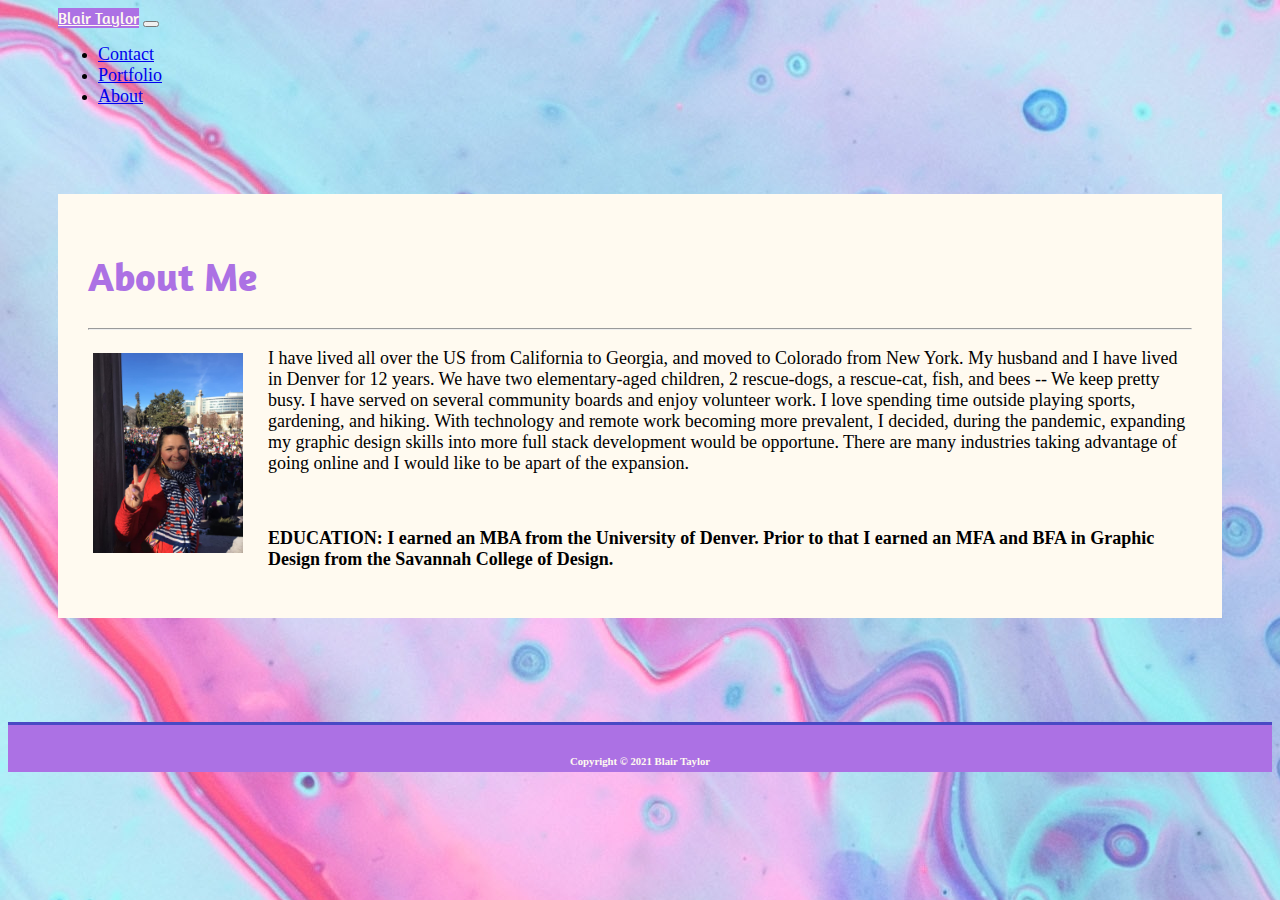
<file: index.html>
<!DOCTYPE html>
<html lang="en">
<head>
    <meta charset="UTF-8">
    <meta name="viewport" content="width=device-width, initial-scale=1.0">
    <title>Portfolio Splash</title>

<!-- Import Bootstrap CSS -->
<link href="https://cdn.jsdelivr.net/npm/bootstrap@5.0.0-beta1/dist/css/bootstrap.min.css" rel="stylesheet" integrity="sha384-giJF6kkoqNQ00vy+HMDP7azOuL0xtbfIcaT9wjKHr8RbDVddVHyTfAAsrekwKmP1" crossorigin="anonymous">

<!-- Import css style sheet -->
<link rel="stylesheet" href="style.css">

<!-- This is my google font -->
<link rel="preconnect" href="https://fonts.gstatic.com">
<link href="https://fonts.googleapis.com/css2?family=Amaranth&display=swap" rel="stylesheet">

</head>
<body>

  <nav>
      <!-- Nav bar across all 12 columns -->
      <!-- Nav bar includes name and button float right in css-->
      <!-- Navbar came from Bootstrap -->
      <nav class="navbar navbar-expand-lg navbar-light bg-light">
          <div class="container-fluid">
            <a class="navbar-brand" href="#">Blair Taylor</a>
            <button class="navbar-toggler" type="button" data-bs-toggle="collapse" data-bs-target="#navbarNav" aria-controls="navbarNav" aria-expanded="false" aria-label="Toggle navigation">
              <span class="navbar-toggler-icon"></span>
            </button>
            <div class="collapse navbar-collapse" id="navbarNav">
              <ul class="navbar-nav">
                <li class="nav-item">
                  <a class="nav-link" href="./contact.html">Contact</a>
                </li>
                <li class="nav-item">
                  <a class="nav-link" href="./portfolio.html">Portfolio</a>
                </li>
                <li class="nav-item">
                  <a class="nav-link active" aria-current="page" href="./index.html">About</a>
                </li>
              </ul>
            </div>
          </div>
        </nav>
  </nav>
<br>
<br>
<!-- One container for the body and one for the content -->
  <div class="container-1">
      <div class="row">
          <div class="col-sm-7">
              <div class="container-2">
                  <div class="row">
                      <div class="col-12"><h1>About Me</h1></div>
                      <hr>
                      <!-- The line between the header and the p text is an hr element -->
                  </div>
                  <div class="row">
                      <div class="col-12">                            
                          <p class="text-1"><img src="profile-pic.jpg" alt="Blair Taylor" width="auto" height="200">
                          I have lived all over the US from California to Georgia, and moved to Colorado from New York. My husband and I have lived in Denver for 12 years. We have two elementary-aged children, 2 rescue-dogs, a rescue-cat, fish, and bees -- We keep pretty busy. I have served on several community boards and enjoy volunteer work. I love spending time outside playing sports, gardening, and hiking. With technology and remote work becoming more prevalent, I decided, during the pandemic, expanding my graphic design skills into more full stack development would be opportune. There are many industries taking advantage of going online and I would like to be apart of the expansion.</p>
                      </div>
                  </div>
                  <br>
                  <div class="row">
                      <div class="col-12">
                          <p class="text-2"><strong>EDUCATION: I earned an MBA from the University of Denver. Prior to that I earned an MFA and BFA in Graphic Design from the Savannah College of Design.</strong></p>
                      </div>
                  </div>
              </div>
          </div>
          <div class="col-sm-5"></div>
      </div>
  </div>

<br>
<br>
<br>
  <footer>
      <h6>Copyright © 2021 Blair Taylor</h6>
  </footer>

</body>
</html>
</file>
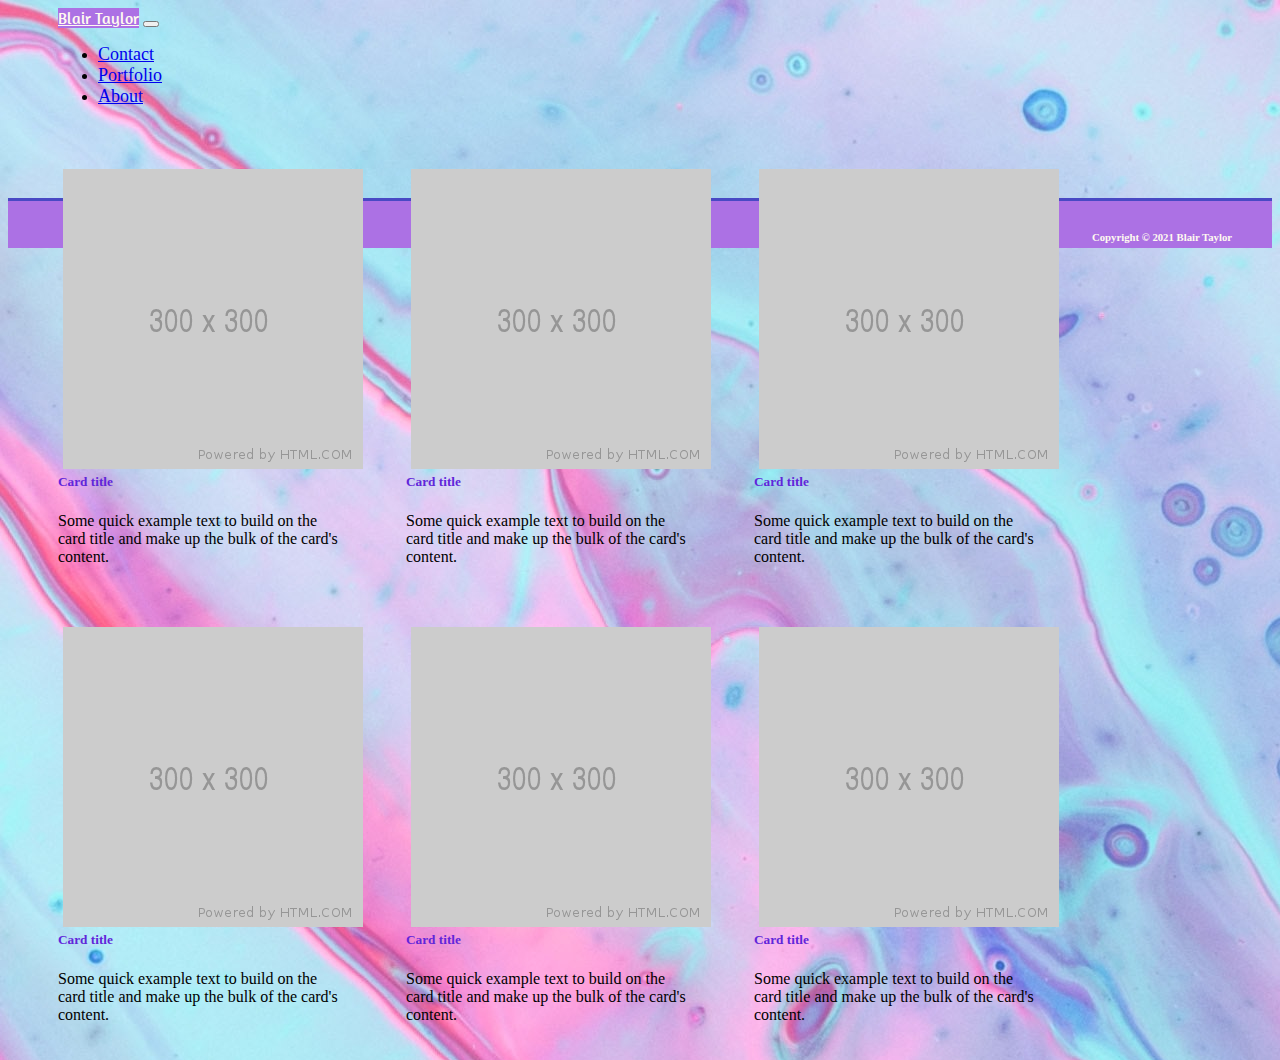
<file: portfolio.html>
<!DOCTYPE html>
<html lang="en">
<head>
    <meta charset="UTF-8">
    <meta name="viewport" content="width=device-width, initial-scale=1.0">
    <title>Portfolio Gallery</title>

<!-- Import Bootstrap CSS -->
<link href="https://cdn.jsdelivr.net/npm/bootstrap@5.0.0-beta1/dist/css/bootstrap.min.css" rel="stylesheet" integrity="sha384-giJF6kkoqNQ00vy+HMDP7azOuL0xtbfIcaT9wjKHr8RbDVddVHyTfAAsrekwKmP1" crossorigin="anonymous">

<!-- Import css style sheet -->
<link rel="stylesheet" href="style.css">

<!-- This is my google font -->
<link rel="preconnect" href="https://fonts.gstatic.com">
<link href="https://fonts.googleapis.com/css2?family=Amaranth&display=swap" rel="stylesheet">

</head>
<body>
        
    <nav>
        <!-- Nav bar across all 12 columns -->
        <!-- Nav bar includes name and menu expand button -->
        <nav class="navbar navbar-expand-lg navbar-light bg-light">
            <div class="container-fluid">
              <a class="navbar-brand" href="#">Blair Taylor</a>
              <button class="navbar-toggler" type="button" data-bs-toggle="collapse" data-bs-target="#navbarNav" aria-controls="navbarNav" aria-expanded="false" aria-label="Toggle navigation">
                <span class="navbar-toggler-icon"></span>
              </button>
              <div class="collapse navbar-collapse" id="navbarNav">
                <ul class="navbar-nav">
                  <li class="nav-item">
                    <a class="nav-link" href="./contact.html">Contact</a>
                  </li>
                  <li class="nav-item">
                    <a class="nav-link" href="./portfolio.html">Portfolio</a>
                  </li>
                  <li class="nav-item">
                    <a class="nav-link active" aria-current="page" href="./index.html">About</a>
                  </li>
                </ul>
              </div>
            </div>
          </nav>
    </nav>

<br>
<br>

<div class="container">
    <div class="row">
        <div class="col-sm-10">
            <div class="card" style="width: 18rem;">
                <img src="./placeholder.png" class="card-img-top" alt="Placeholder image">
                <div class="card-body">
                <h5 class="card-title">Card title</h5>
                <p class="card-text">Some quick example text to build on the card title and make up the bulk of the card's content.</p>
                <!-- <a href="#" class="btn btn-primary">Go somewhere</a> -->
                <!-- Commenting out the button because I am not sure this is needed. -->
                </div>
            </div>
            <div class="card" style="width: 18rem;">
                <img src="./placeholder.png" class="card-img-top" alt="Placeholder image">
                <div class="card-body">
                <h5 class="card-title">Card title</h5>
                <p class="card-text">Some quick example text to build on the card title and make up the bulk of the card's content.</p>
                </div>
            </div>
            <div class="card" style="width: 18rem;">
                <img src="./placeholder.png" class="card-img-top" alt="Placeholder image">
                <div class="card-body">
                <h5 class="card-title">Card title</h5>
                <p class="card-text">Some quick example text to build on the card title and make up the bulk of the card's content.</p>
                </div>
            </div>
        </div>
    </div>

    <div class="row">
        <div class="col-sm-10">
            <div class="card" style="width: 18rem;">
                <img src="./placeholder.png" class="card-img-top" alt="Placeholder image">
                <div class="card-body">
                <h5 class="card-title">Card title</h5>
                <p class="card-text">Some quick example text to build on the card title and make up the bulk of the card's content.</p>
                </div>
            </div>
            <div class="card" style="width: 18rem;">
                <img src="./placeholder.png" class="card-img-top" alt="Placeholder image">
                <div class="card-body">
                <h5 class="card-title">Card title</h5>
                <p class="card-text">Some quick example text to build on the card title and make up the bulk of the card's content.</p>
                </div>
            </div>
            <div class="card" style="width: 18rem;">
                <img src="./placeholder.png" class="card-img-top" alt="Placeholder image">
                <div class="card-body">
                <h5 class="card-title">Card title</h5>
                <p class="card-text">Some quick example text to build on the card title and make up the bulk of the card's content.</p>
                </div>
            </div>
        </div>
    </div>
</div>
    <br>
    <br>
    <br>
    <footer>
        <h6>Copyright © 2021 Blair Taylor</h6>
    </footer>
</body>
</html>
</file>
<file: style.css>
* {
  box-sizing: border-box;
}

body {
  background-image: url("background.jpg");
  background-color: rgb(73, 73, 196);
}

nav {
  height: 100px;
}

.navbar-nav {
  margin-left: auto;
}

.container-fluid {
  padding-left: 50px;
}

.nav-link {
  font-size: large;
}

.container-1 {
  padding: 50px;
}

.container-2 {
  height: auto;
  padding: 30px;
}

.content-portfolio {
  background-color: floralwhite;
}

.col-sm-7 {
  background-color: floralwhite;
}

.col-sm-10 {
  background-color: floralwhite;
}

/* Text color will not change to white */
.navbar-brand {
  background-color: rgb(172, 113, 228);
  font-family: "Amaranth", sans-serif;
  color: floralwhite;
}

h1 {
  color: rgb(172, 113, 228);
  font-family: "Amaranth", sans-serif;
  font-size: 40px;
}

h5 {
  color: rgb(97, 37, 218);
}

h6 {
  color: floralwhite;
  text-align: center;
}

p.text-1,
p.text-2 {
  font-size: large;
}

img {
  float: left;
  padding-right: 20px;
  margin: 5px;
}

footer {
  height: 50px;
  background-color: rgb(172, 113, 228);
  padding-top: 5px;
  border-top: rgb(73, 73, 196) solid 3px;
}

.card {
  float:left;
  margin:20px 10px 20px 50px;
}

.card-title {
  color:  rgb(73, 73, 196) solid 3px;
  font-weight: bold;
}



/* When the browser width is either 800px or less the background will be purple*/

@media screen and (max-width: 800px) {
  body {
    background-color: rgb(73, 73, 196);
  }
</file>
